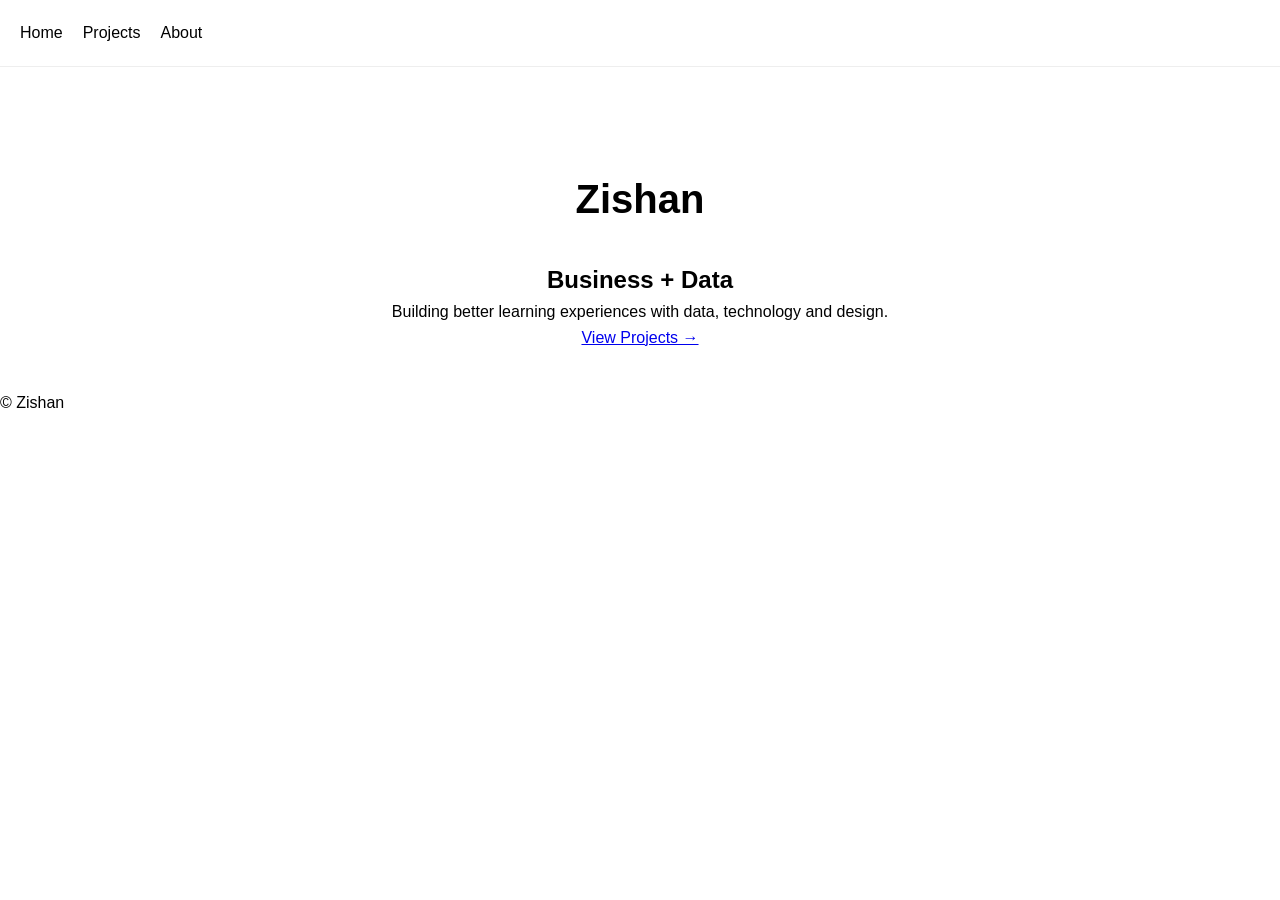
<file: index.html>
<!DOCTYPE html>
<html lang="en">
<head>
    <meta charset="UTF-8">
    <meta name="viewport" content="width=device-width, initial-scale=1.0">
    <title>Zishan</title>
    <link rel="stylesheet" href="styles.css">
</head>
<body>

<header>
    <nav>
        <a href="index.html">Home</a>
        <a href="projects.html">Projects</a>
        <a href="about.html">About</a>
    </nav>
</header>

<main class="center">
    <h1>Zishan</h1>
    <h2>Business + Data</h2>
    <p>Building better learning experiences with data, technology and design.</p>
    <a class="btn" href="projects.html">View Projects →</a>
</main>

<footer>
    <p>© Zishan</p>
</footer>

</body>
</html>
</file>
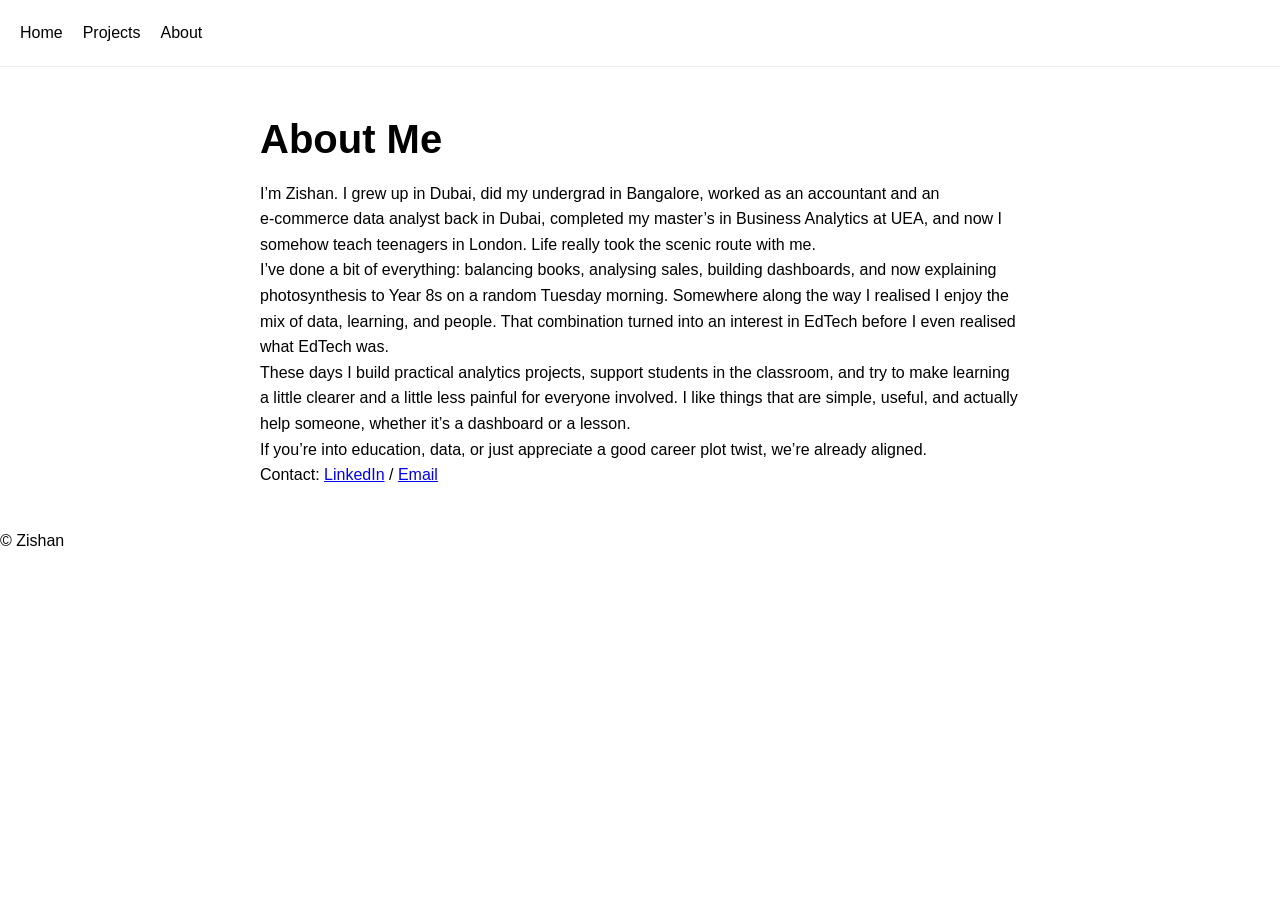
<file: about.html>
<!DOCTYPE html>
<html lang="en">
<head>
    <meta charset="UTF-8">
    <meta name="viewport" content="width=device-width, initial-scale=1.0">
    <title>About</title>
    <link rel="stylesheet" href="styles.css">
</head>
<body>

<header>
    <nav>
        <a href="index.html">Home</a>
        <a href="projects.html">Projects</a>
        <a href="about.html">About</a>
    </nav>
</header>

<main>
    <h1>About Me</h1>

    <p>I’m Zishan. I grew up in Dubai, did my undergrad in Bangalore, worked as an accountant and an e‑commerce data analyst back in Dubai, completed my master’s in Business Analytics at UEA, and now I somehow teach teenagers in London. Life really took the scenic route with me.</p>

    <p>I’ve done a bit of everything: balancing books, analysing sales, building dashboards, and now explaining photosynthesis to Year 8s on a random Tuesday morning. Somewhere along the way I realised I enjoy the mix of data, learning, and people. That combination turned into an interest in EdTech before I even realised what EdTech was.</p>

    <p>These days I build practical analytics projects, support students in the classroom, and try to make learning a little clearer and a little less painful for everyone involved. I like things that are simple, useful, and actually help someone, whether it’s a dashboard or a lesson.</p>

    <p>If you’re into education, data, or just appreciate a good career plot twist, we’re already aligned.</p>

    <p>
        Contact:
        <a href="https://www.linkedin.com/in/zishan-mohamed-998b4b177/"_blank">LinkedIn</a> /
        <a href="zishanra@gmail.com">Email</a>
    </p>
</main>

<footer>
    <p>© Zishan</p>
</footer>

</body>
</html>
</file>
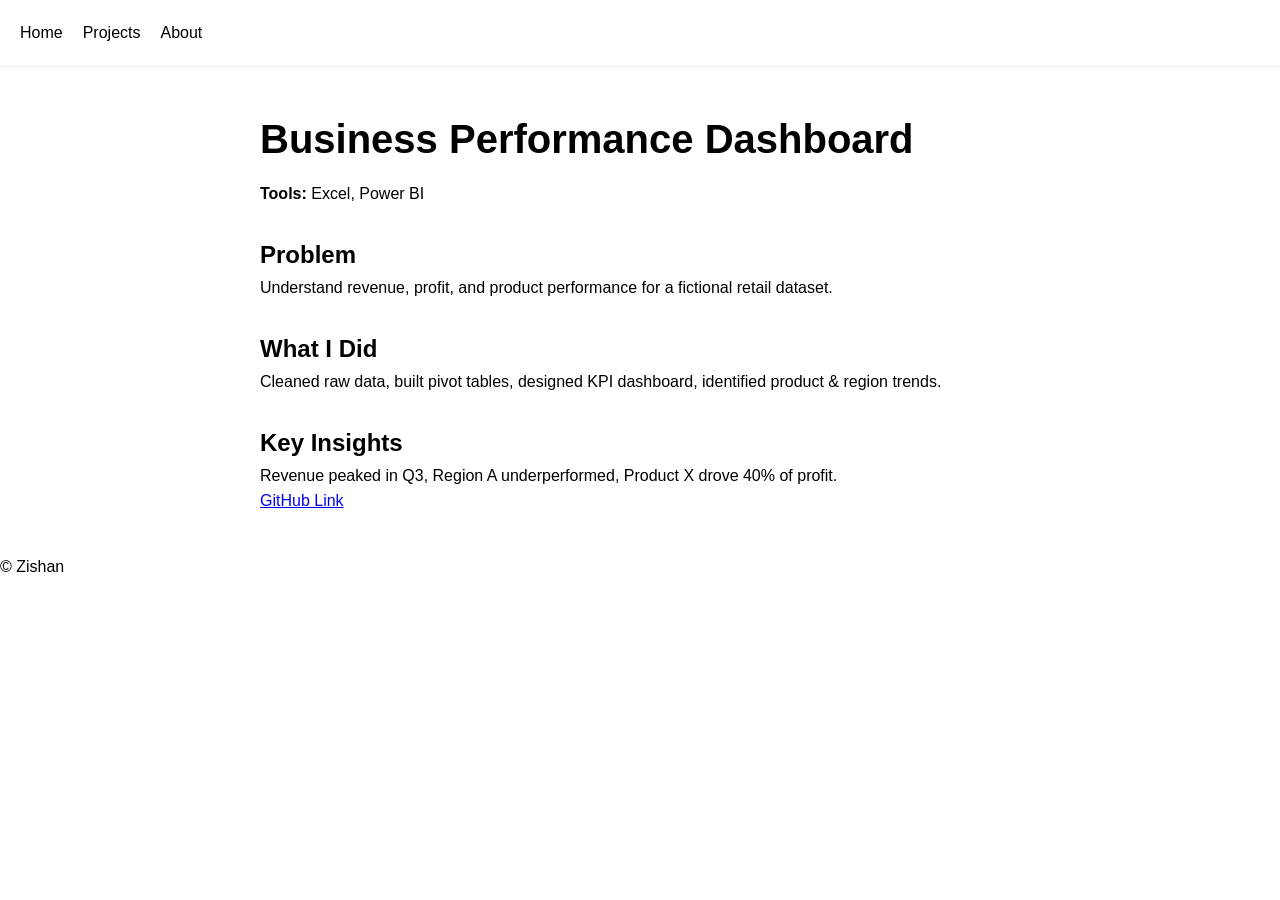
<file: business-dashboard.html>
<!DOCTYPE html>
<html lang="en">
<head>
    <meta charset="UTF-8">
    <meta name="viewport" content="width=device-width, initial-scale=1.0">
    <title>Business Performance Dashboard</title>
    <link rel="stylesheet" href="styles.css">
</head>
<body>

<header>
    <nav>
        <a href="index.html">Home</a>
        <a href="projects.html">Projects</a>
        <a href="about.html">About</a>
    </nav>
</header>

<main>
    <h1>Business Performance Dashboard</h1>
    <p><strong>Tools:</strong> Excel, Power BI</p>

    <h2>Problem</h2>
    <p>Understand revenue, profit, and product performance for a fictional retail dataset.</p>

    <h2>What I Did</h2>
    <p>Cleaned raw data, built pivot tables, designed KPI dashboard, identified product & region trends.</p>

    <h2>Key Insights</h2>
    <p>Revenue peaked in Q3, Region A underperformed, Product X drove 40% of profit.</p>

    <p><a class="btn" href="#">GitHub Link</a></p>
</main>

<footer>
    <p>© Zishan</p>
</footer>

</body>
</html>
</file>
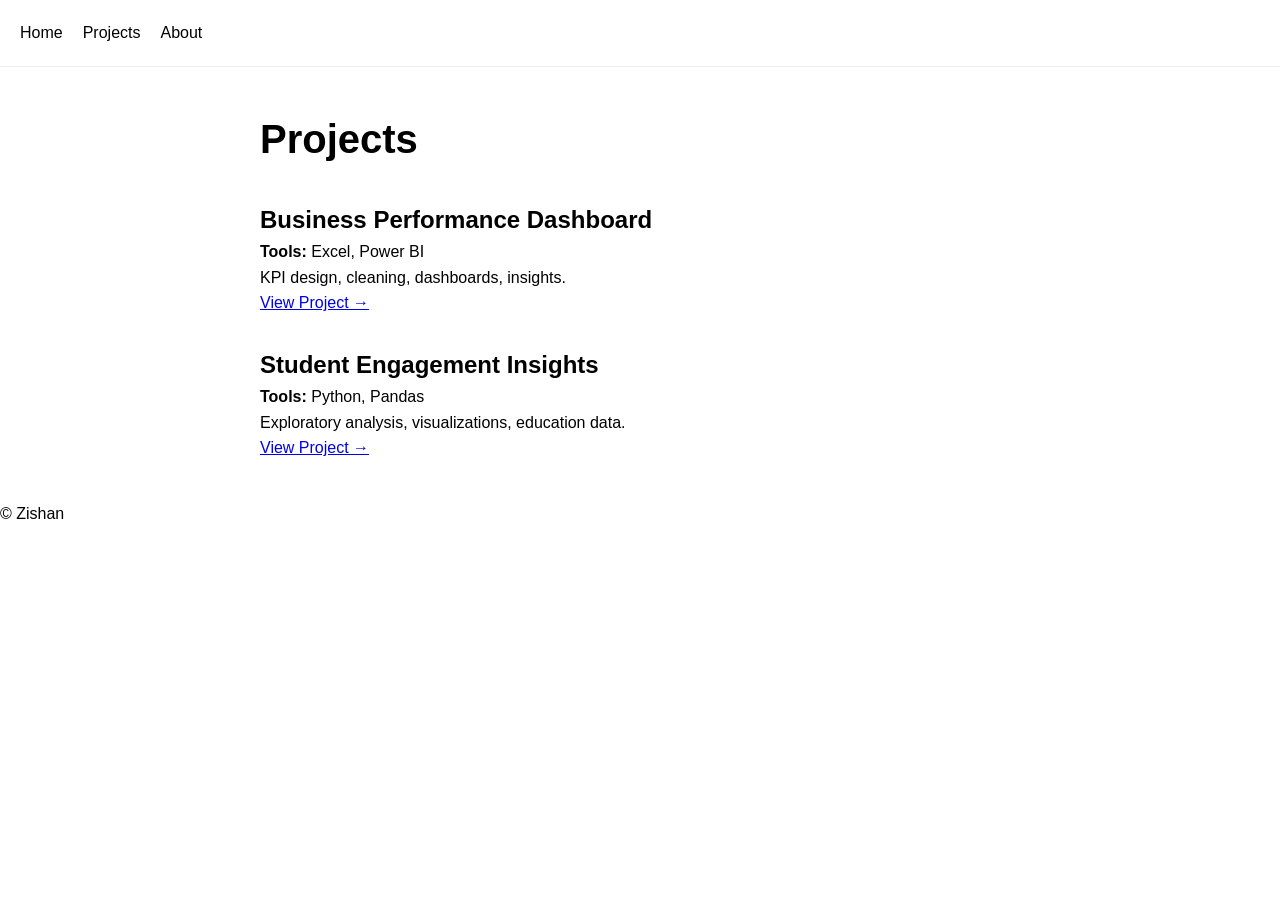
<file: projects.html>
<!DOCTYPE html>
<html lang="en">
<head>
    <meta charset="UTF-8">
    <meta name="viewport" content="width=device-width, initial-scale=1.0">
    <title>Projects</title>
    <link rel="stylesheet" href="styles.css">
</head>
<body>

<header>
    <nav>
        <a href="index.html">Home</a>
        <a href="projects.html">Projects</a>
        <a href="about.html">About</a>
    </nav>
</header>

<main>
    <h1>Projects</h1>

    <section class="project">
        <h2>Business Performance Dashboard</h2>
        <p><strong>Tools:</strong> Excel, Power BI</p>
        <p>KPI design, cleaning, dashboards, insights.</p>
        <a class="btn" href="business-dashboard.html">View Project →</a>
    </section>

    <section class="project">
        <h2>Student Engagement Insights</h2>
        <p><strong>Tools:</strong> Python, Pandas</p>
        <p>Exploratory analysis, visualizations, education data.</p>
        <a class="btn" href="student-engagement.html">View Project →</a>
    </section>
</main>

<footer>
    <p>© Zishan</p>
</footer>

</body>
</html>
</file>
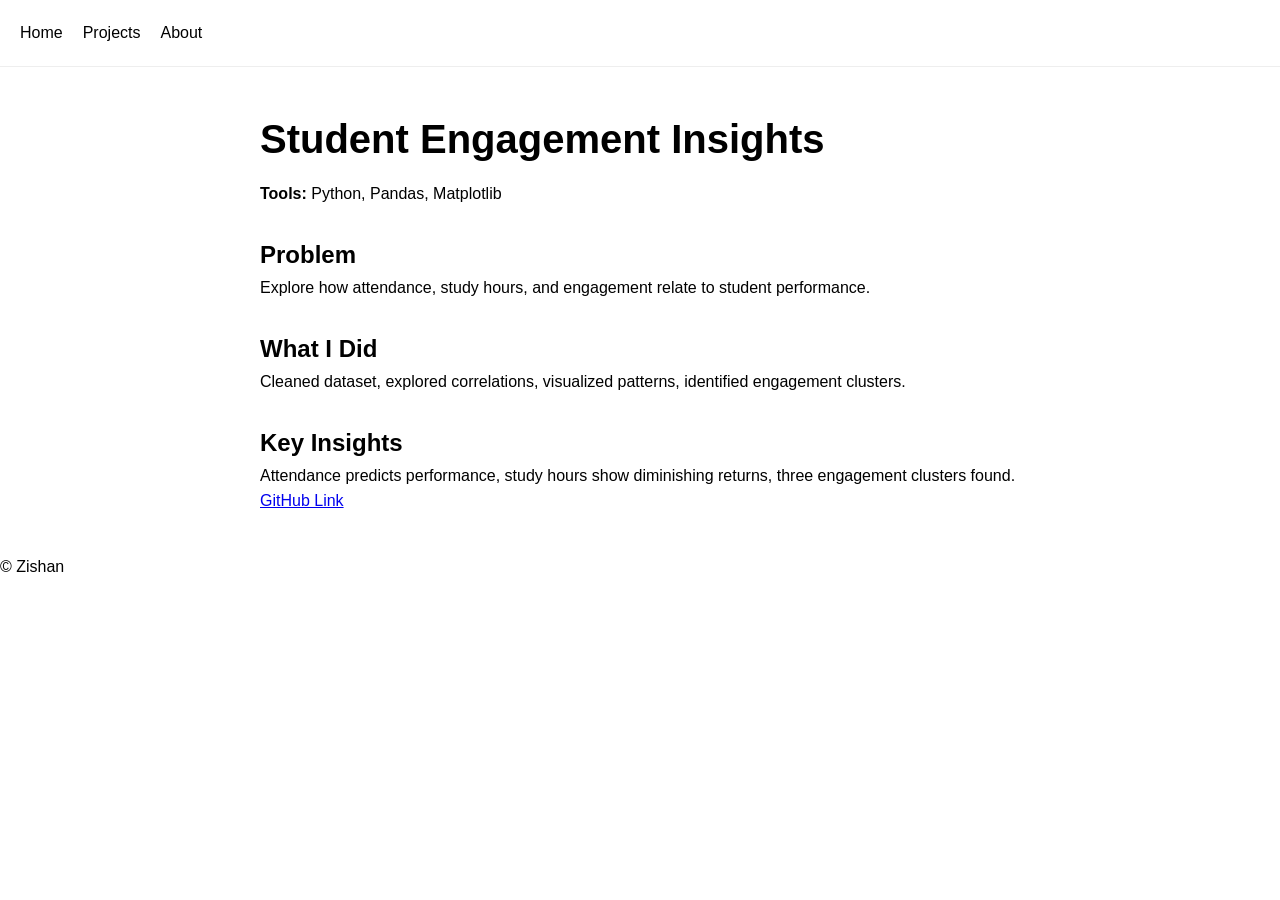
<file: student-engagement.html>
<!DOCTYPE html>
<html lang="en">
<head>
    <meta charset="UTF-8">
    <meta name="viewport" content="width=device-width, initial-scale=1.0">
    <title>Student Engagement Insights</title>
    <link rel="stylesheet" href="styles.css">
</head>
<body>

<header>
    <nav>
        <a href="index.html">Home</a>
        <a href="projects.html">Projects</a>
        <a href="about.html">About</a>
    </nav>
</header>

<main>
    <h1>Student Engagement Insights</h1>
    <p><strong>Tools:</strong> Python, Pandas, Matplotlib</p>

    <h2>Problem</h2>
    <p>Explore how attendance, study hours, and engagement relate to student performance.</p>

    <h2>What I Did</h2>
    <p>Cleaned dataset, explored correlations, visualized patterns, identified engagement clusters.</p>

    <h2>Key Insights</h2>
    <p>Attendance predicts performance, study hours show diminishing returns, three engagement clusters found.</p>

    <p><a class="btn" href="#">GitHub Link</a></p>
</main>

<footer>
    <p>© Zishan</p>
</footer>

</body>
</html>
</file>
<file: styles.css>
* {
    margin: 0;
    padding: 0;
    box-sizing: border-box;
}

body {
    font-family: Arial, sans-serif;
    background: #ffffff;
    color: #000000;
    line-height: 1.6;
}

header {
    border-bottom: 1px solid #eee;
    padding: 20px;
}

nav {
    display: flex;
    gap: 20px;
}

nav a {
    text-decoration: none;
    color: #000;
    font-weight: 500;
}

nav a:hover {
    color: #6C63FF;
}

main {
    max-width: 800px;
    margin: 40px auto;
    padding: 0 20px;
}

.center {
    text-align: center;
    margin-top: 100px;
}

h1 {
    font-size: 2.5rem;
    margin-bottom: 10px;
}

h2 {
    margin-top: 30px;
    margin
</file>
